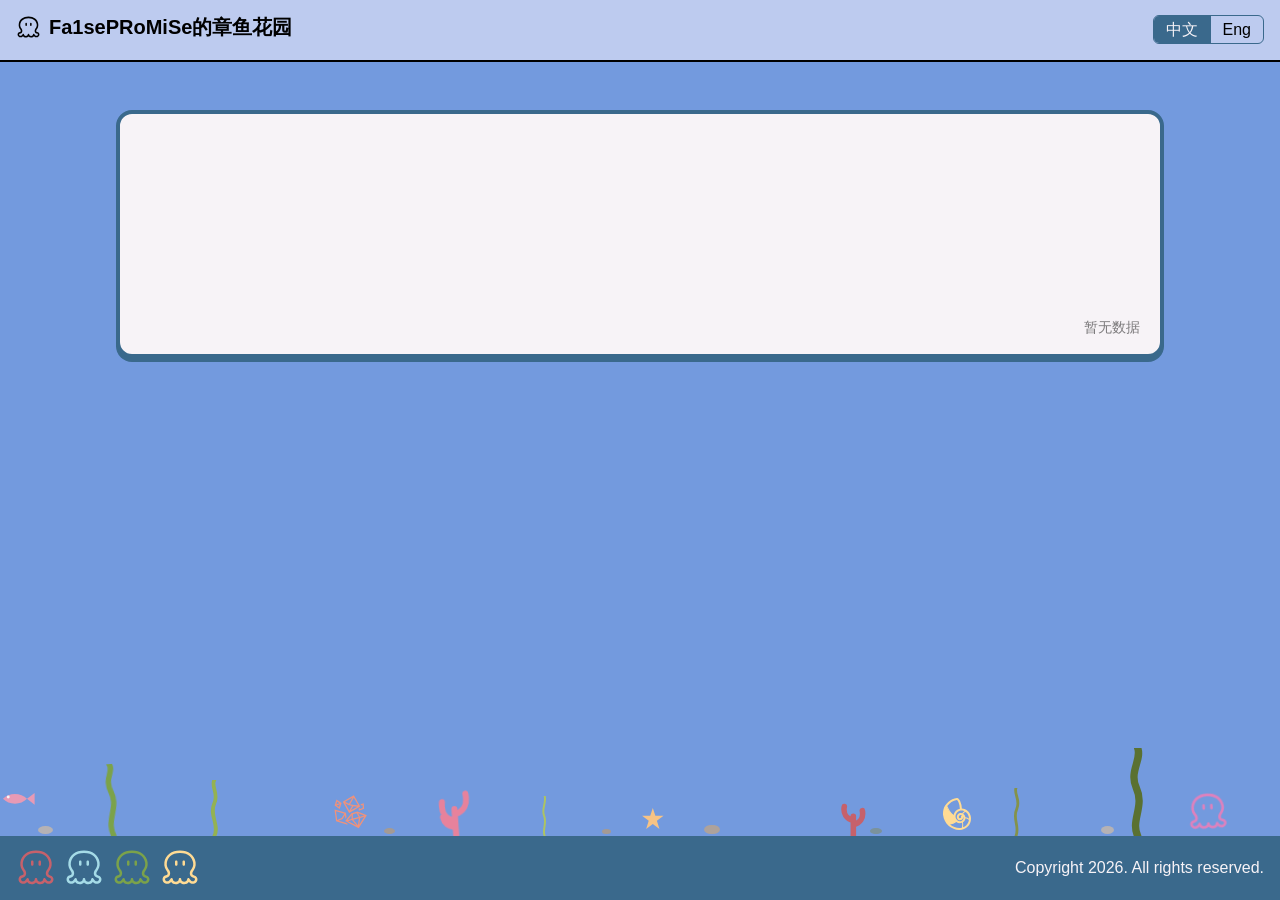
<file: zh-cn/index.html>
<!doctype html><html lang=zh-cn><head><title>https://neilkleistgao.github.io/octopus-garden/</title><link rel=canonical href=https://neilkleistgao.github.io/octopus-garden/><meta charset=utf-8><meta http-equiv=refresh content="0; url=https://neilkleistgao.github.io/octopus-garden/"></head></html>
</file>
